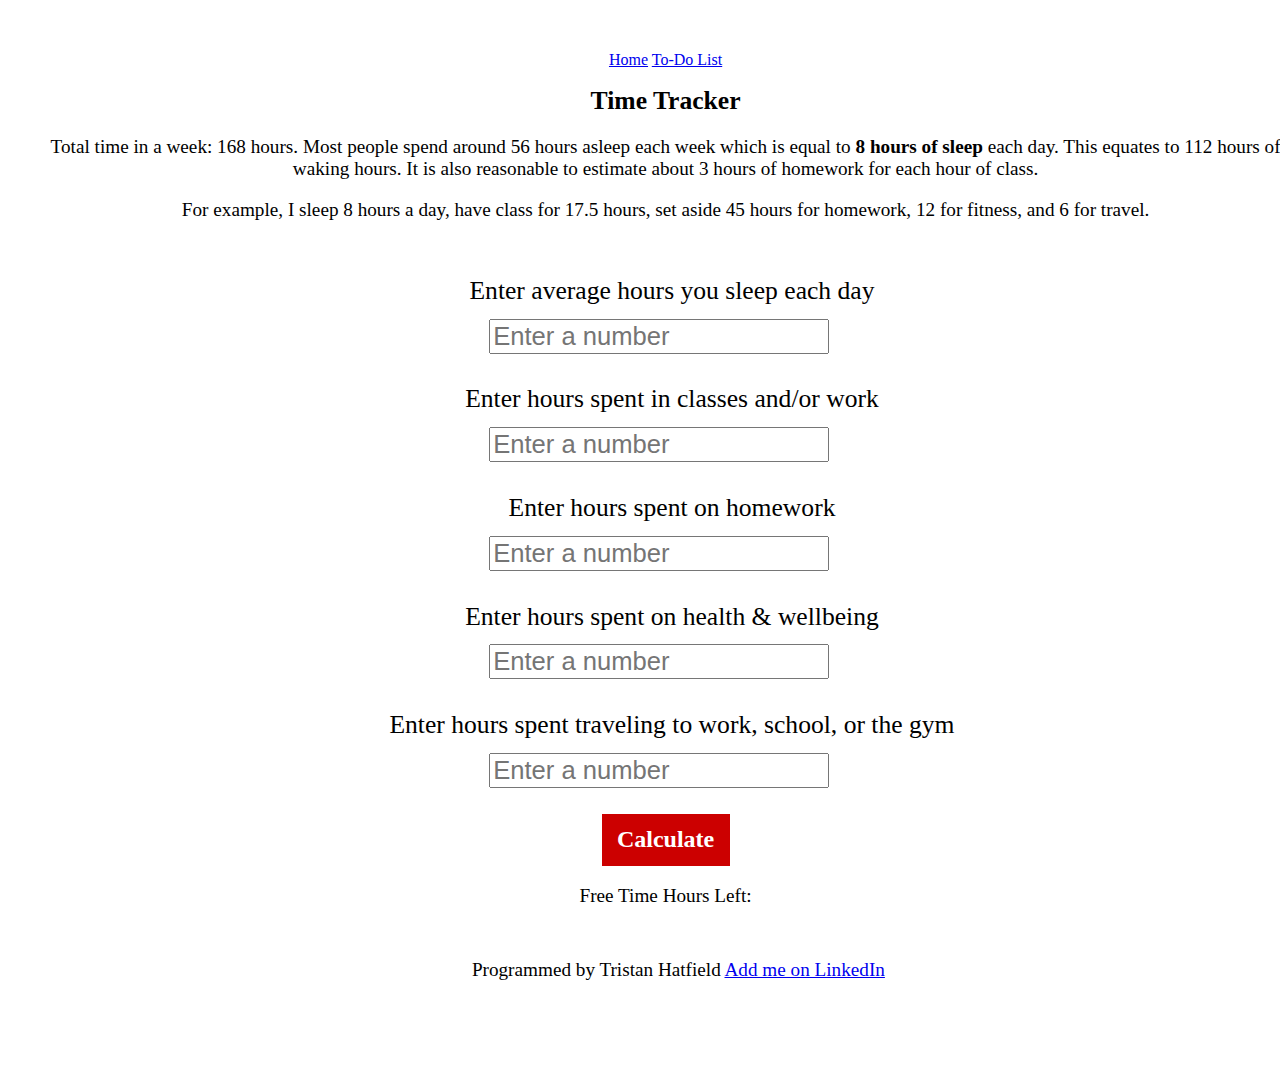
<file: index.html>
<!DOCTYPE html>
<html lang="en">
<head>
  <meta charset="utf-8">
  <meta name="viewport" content="width=device-width, initial-scale=1.0" />
  <title>Time Tracker</title>
  <link rel="stylesheet" href="style/style.css">
  <script async src="js/home.js"></script>
</head>
<body class="container">
  <main class="container" >
    <!---NAV BAR --->
    <a class="navbar" href="index.html">Home</a>
    <a class="navbar" href="toDo.html">To-Do List</a>
    <!---NAV BAR --->
    <h1 aria-labelledby="title">Time Tracker</h1>
    <p>Total time in a week: 168 hours. Most people spend around 56 hours asleep each week which is equal to <b>8 hours of sleep</b> each day. This equates to 112 hours of waking hours. It is also reasonable to estimate about 3 hours of homework for each hour of class.</p>
    <p>For example, I sleep 8 hours a day, have class for 17.5 hours, set aside 45 hours for homework, 12 for fitness, and 6 for travel.</p>
    <!--Below are the labels and input boxes for the site-->
    <br><br><label>Enter average hours you sleep each day <br><input type="number" tabindex="1" min="0"  id="sleep" type="text" name="textentry" placeholder="Enter a number" onkeypress="return (event.charCode != 45)"></label>
    <br><br><label>Enter hours spent in classes and/or work<br><input type="number" tabindex="2" min="0"  id="classes" type="text" name="textentry" placeholder="Enter a number" onkeypress="return (event.charCode != 45)"></label>
    <br><br><label>Enter hours spent on homework <br><input type="number" tabindex="3" min="0"  id="homework" type="text" name="textentry" placeholder="Enter a number" onkeypress="return (event.charCode != 45)"></label>
    <br><br><label>Enter hours spent on health & wellbeing <br><input type="number" tabindex="4" min="0"  id="fitness" type="text" name="textentry" placeholder="Enter a number" onkeypress="return (event.charCode != 45)"></label>
    <br><br><label>Enter hours spent traveling to work, school, or the gym <br><input type="number" tabindex="6" min="0" id="travel" type="text" name="textentry" placeholder="Enter a number" onkeypress="return (event.charCode != 45)"></label>
    <!--Calculate Button and Results-->
    <div id="calculate" tabindex="6">Calculate</div>
    <p id="textoutput" class="center">Free Time Hours Left: </p>
    <footer class="container">
      <p>Programmed by Tristan Hatfield <a href="https://www.linkedin.com/in/tristan-hatfield/" tabindex="7" target="_blank">Add me on LinkedIn</a></p>
    </footer>
  </main>
</body>
</html>
</file>
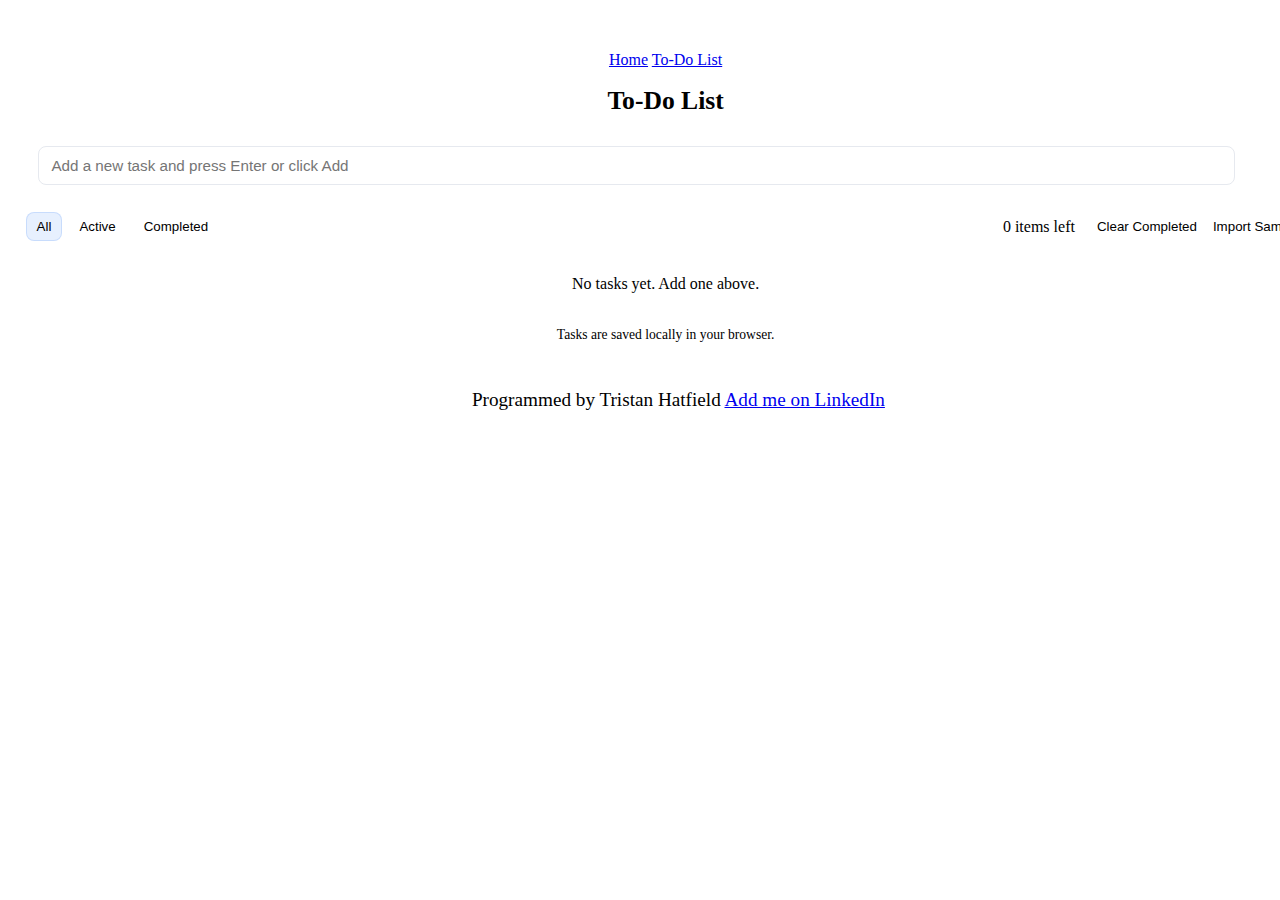
<file: toDo.html>
<!DOCTYPE html>
<html lang="en">
<head>
  <meta charset="utf-8">
  <meta name="viewport" content="width=device-width, initial-scale=1.0" />
  <title>To-Do List</title>
  <link rel="stylesheet" href="style/style.css">
  <link rel="stylesheet" href="style/todo.css">
  <script src="js/toDo.js"></script>
</head>
<body class="container">
  <main class="container" aria-labelledby="title">
    <!---NAV BAR --->
    <a class="navbar" href="index.html">Home</a>
    <a class="navbar" href="toDo.html">To-Do List</a>
    <!---NAV BAR --->
    <h1 id="title">To-Do List</h1>
    <div class="small" id="last-saved" aria-live="polite"></div>
    <form id="addForm" class="new-task" autocomplete="off" aria-label="Add new task">
      <input id="newInput" type="text" placeholder="Add a new task and press Enter or click Add" aria-label="New task" />
      <button class="btn" type="submit" id="addBtn">Add</button>
      </form>
    <div class="toolbar" role="toolbar" aria-label="Task controls">
      <div class="filters" role="tablist" aria-label="Filter tasks">
        <button data-filter="all" class="active" role="tab" aria-selected="true">All</button>
        <button data-filter="active" role="tab" aria-selected="false">Active</button>
        <button data-filter="completed" role="tab" aria-selected="false">Completed</button>
      </div>
      <div class="count" id="count" aria-live="polite">0 items</div>
      <div style="margin-left:8px">
        <button class="icon-btn" id="clearCompleted" title="Clear completed tasks">Clear Completed</button>
        <button class="icon-btn" id="importBtn" title="Import sample tasks">Import Sample</button>
      </div>
    </div>
    <ul id="list" class="todo-list" aria-live="polite" aria-label="To-do items"></ul>
    <div id="empty" class="empty" hidden>No tasks yet. Add one above.</div>
    <p class="small" style="margin-top:14px">Tasks are saved locally in your browser.</p>
    <noscript><p class="small" style="color:var(--danger)">JavaScript is required for full functionality.</p></noscript>
    <footer class="container">
      <p>Programmed by Tristan Hatfield <a href="https://www.linkedin.com/in/tristan-hatfield/" tabindex="7" target="_blank">Add me on LinkedIn</a></p>
    </footer>
  </main>
</body>
</html>
</file>
<file: style/style.css>
.center {
  text-align: center;
}
.container {
  text-align: center;
  width: 100vw;
  margin: 1vw auto 1vw;
  padding: 1vw;
}


/* Phone Sizing */
@media (min-width: 320px){
  p {
    font-size: 5vw;
  }
  h1 {
    font-size: 10vw;	
  }
  label, input {
    font-size: 5vw;
    margin: 1vw;
  }
  #calculate {
    width: 75vw;
    text-align: center;
    color: #fff;
    background-color: #c00;
    padding: 2vw 0;
    margin: 10vw auto;
    font-size: 24px;
    font-weight: bold;
  }
  
}

/* Tablet Or Large Phone */
@media (min-width: 768px){
  p {
    font-size: 2.5vw;
  }
  h1 {
    font-size: 7.5vw;
  }
  label, input {
    font-size: 2.5vw;
    margin: 1vw;
  }
  #calculate {
    width: 75vw;
    text-align: center;
    color: #fff;
    background-color: #c00;
    padding: 2vw 0;
    margin: 2.5vw auto;
    font-size: 24px;
    font-weight: bold;
  }
}  

/* Laptop Sizing */
@media (min-width: 1025px){
  p {
    font-size: 1.5vw;
  }
  h1 {
    font-size: 2vw;
  }
  label, input {
    font-size: 2vw;
    margin: 1vw;
  }
  #calculate {
    width: 10vw;
    text-align: center;
    color: #fff;
    background-color: #c00;
    padding: 1vw 0;
    margin: 1vw auto;
    font-size: 24px;
    font-weight: bold;
  }
}
</file>
<file: style/todo.css>
header h1{font-size:1.25rem; margin:0}
.new-task{
  display:flex; gap:8px;
 }
.new-task input{
  flex:1; padding:10px 12px; border-radius:8px; border:1px solid #e6e9ef; font-size:0.95rem; outline:none;
}
.new-task input:focus{box-shadow:0 0 0 4px rgba(59,130,246,0.08); border-color:var(--accent)}
.btn{
  background:var(--accent); color:white; border:none; padding:10px 12px; border-radius:8px; cursor:pointer;
  font-weight:600;
}
.btn.ghost{background:transparent; color:var(--accent); border:1px solid rgba(59,130,246,0.12)}
.toolbar{display:flex; align-items:center; gap:8px; margin:14px 0; flex-wrap:wrap}
.filters{display:flex; gap:6px}
.filters button{background:transparent; border:1px solid transparent; padding:6px 10px; border-radius:8px; cursor:pointer}
.filters button.active{background:rgba(59,130,246,0.12); border-color:rgba(59,130,246,0.18); color:var(--accent)}
.count{color:var(--muted); margin-left:auto}
ul.todo-list{list-style:none; padding:0; margin:0; display:grid; gap:8px}
li.task{
  display:flex; align-items:center; gap:12px; padding:10px; border-radius:10px; border:1px solid #f1f5f9;
  background:linear-gradient(180deg,#fff,#fbfdff);
}
label.checkbox{
  display:flex; align-items:center; gap:8px; cursor:pointer; user-select:none;
}
input[type="checkbox"]{width:18px; height:18px}
.text{
  flex:1; font-size:0.98rem; outline:none;
}
.text.done{text-decoration:line-through; color:var(--muted)}
.actions{display:flex; gap:6px; align-items:center}
.icon-btn{background:transparent;border:none;padding:6px;border-radius:8px;cursor:pointer;color:var(--muted)}
.icon-btn:hover{background:#f1f5f9}
.small{font-size:0.85rem;color:var(--muted)}
.empty{padding:20px;text-align:center;color:var(--muted)}
@media (max-width:520px){
  .new-task input{font-size:0.9rem}
  header h1{font-size:1rem}
}
</file>
